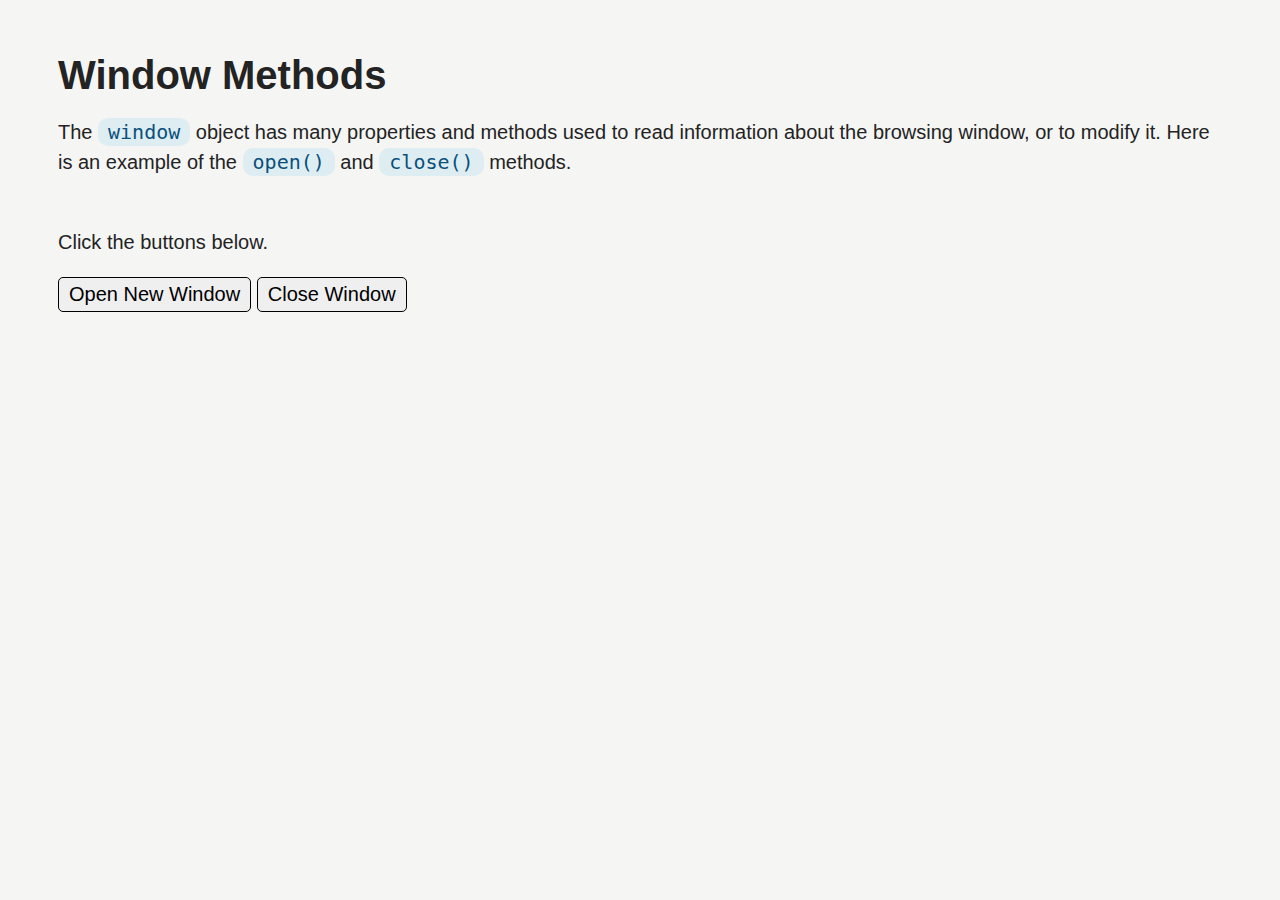
<file: BOMex/index.html>
<!DOCTYPE html>
<html>
  <head>
    <title>Window Methods</title>
    <meta charset="UTF-8" />
    <script src="index.js" defer></script>
    <link rel="stylesheet" href="style.css">
  </head>

  <body>
    <h1>Window Methods</h1>
    <div>
      The <code>window</code> object has many properties and methods used to
      read information about the browsing window, or to modify it. Here is an
      example of the <code>open()</code> and <code>close()</code> methods.
    </div>

    <br />

    <div id="app">
      <p>Click the buttons below.</p>
      <button id="openWindowBtn" type="button">Open New Window</button>
      <button id="closeWindowBtn" type="button">Close Window</button>
    </div>

    
  </body>
</html>
</file>
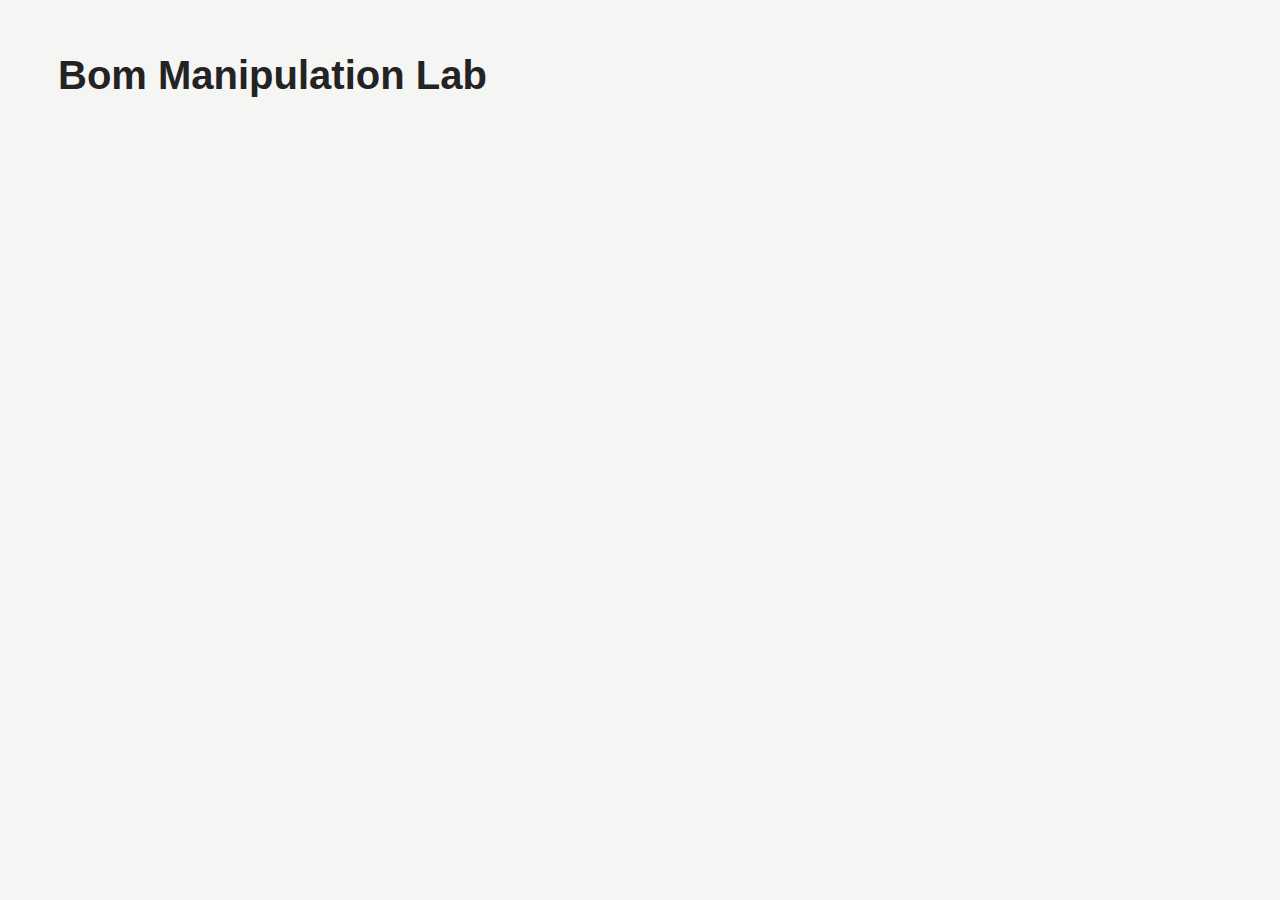
<file: lab316.2/index.html>
<!DOCTYPE html>
<html lang="en">
<head>
    <meta charset="UTF-8">
    <meta name="viewport" content="width=device-width, initial-scale=1.0">
    <title>316.2</title>
    <link rel="stylesheet" href="style.css">
    <script src="index1.js"></script>
</head>
<body>
    <H1>Bom Manipulation Lab<H1>
    <nav id="app">
        </nav>
    
</body>
</html>
</file>
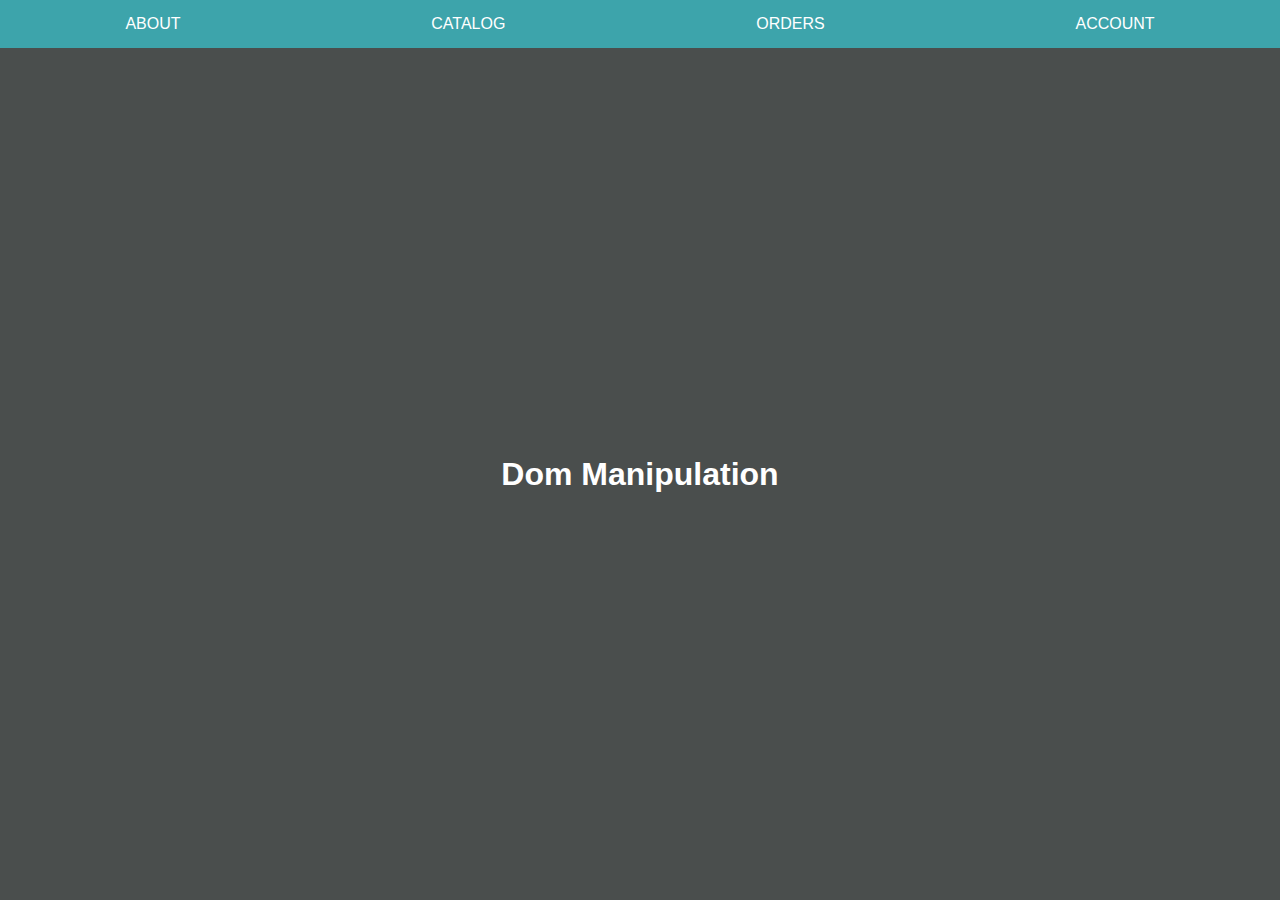
<file: 316.html>
<!DOCTYPE html>
<html>
  <head>
    <title>ALAB DOM Manipulation</title>
    <meta charset="UTF-8" />
    <script src="316.js" defer></script>
    <link rel="stylesheet" href="316.css">
  </head>

  <body>
    <header>
      <nav id="top-menu"></nav>
      <nav id="sub-menu"></nav>
    </header>
    <main></main>
    
    </body>
</html>
</file>
<file: BOMex/style.css>
body {
    background: #f5f5f4;
    color: #232323;
    line-height: 30px;
    font-size: 20px;
    font-family: sans-serif;
    padding: 25px 50px;
  }
  
  code {
    color: #09507c;
    background: #deedf2;
    padding: 2px 10px;
    border-radius: 10px;
  }
  
  td {
    border: 1px solid black;
    padding: 15px;
  }
  
  button {
    font-size: 20px;
    padding: 5px 10px;
    border: 1px solid black;
    border-radius: 5px;
    cursor: pointer;
  }
  button:hover {
    border-color: #09507c;
    background-color: #deedf2;
  }
</file>
<file: lab316.2/style.css>
body {
    background: #f5f5f4;
    color: #232323;
    line-height: 30px;
    font-size: 20px;
    font-family: sans-serif;
    padding: 25px 50px;
  }
  
  code {
    color: #09507c;
    background: #deedf2;
    padding: 2px 10px;
    border-radius: 10px;
  }
  
  td {
    border: 1px solid black;
    padding: 15px;
  }
  
  button {
    font-size: 20px;
    padding: 5px 10px;
    border: 1px solid black;
    border-radius: 5px;
    cursor: pointer;
  }
  button:hover {
    border-color: #09507c;
    background-color: #deedf2;
  }
</file>
<file: 316.css>
* {
    box-sizing: border-box;
  }
  
  /* CSS Custom Properties */
  :root {
    --main-bg: #4a4e4d;
    --top-menu-bg: #0e9aa7;
    --sub-menu-bg: #3da4ab;
  }
  
  body {
    font-family: Tahoma, Geneva, sans-serif;
    height: 100vh;
    margin: 0;
    display: grid;
    grid-template-rows: 3rem auto;
    color: white;
  }
  
  .flex-ctr {
    display: flex;
    justify-content: center;
    align-items: center;
  }
  
  .flex-around {
    display: flex;
    justify-content: space-around;
    align-items: center;
  }
  
  nav a {
    line-height: 3rem;
    padding: 0 1rem;
    text-transform: uppercase;
    text-decoration: none;
    color: white;
  }
  
  #top-menu a:hover {
    background-color: var(--sub-menu-bg);
  }

  header, #top-menu {
	position: relative;
}
#top-menu {
	z-index: 20;
}
#sub-menu {
	width: 100%;
	z-index: 10;
	transition: top 0.5s ease-out;
}
#sub-menu a:hover {
	background-color: var(--top-menu-bg);
}
nav a.active {
	background-color: var(--sub-menu-bg);
	color: var(--main-bg);
}
</file>
